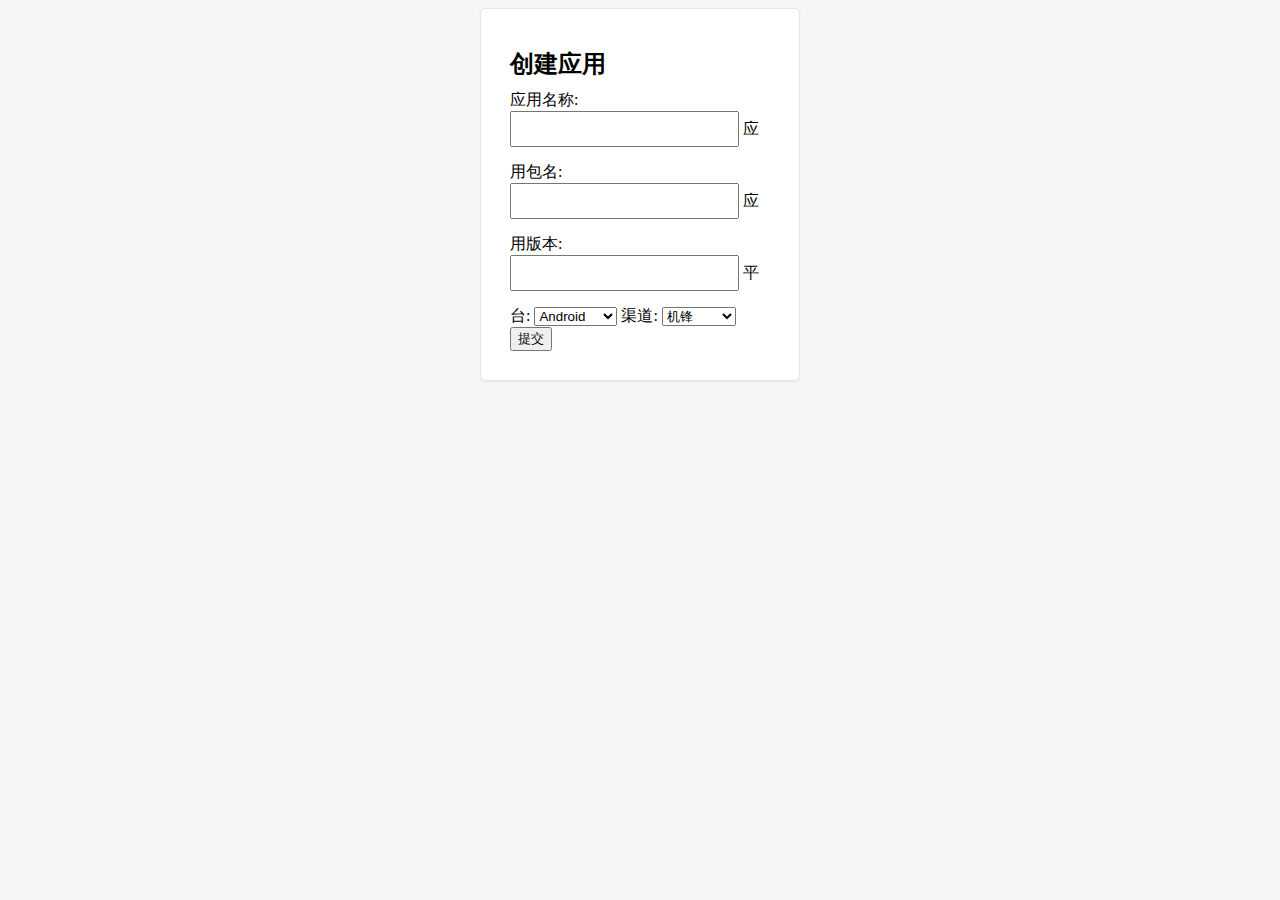
<file: views/app.html>
<!DOCTYPE html>
<!doctype html>

<style type="text/css">
      body {
        padding-bottom: 40px;
        background-color: #f5f5f5;
        height: auto;
      }

      .form-signin {
        max-width: 260px;
        padding: 19px 29px 29px;
        margin: 0 auto 20px;
        background-color: #fff;
        border: 1px solid #e5e5e5;
        -webkit-border-radius: 5px;
           -moz-border-radius: 5px;
                border-radius: 5px;
        -webkit-box-shadow: 0 1px 2px rgba(0,0,0,.05);
           -moz-box-shadow: 0 1px 2px rgba(0,0,0,.05);
                box-shadow: 0 1px 2px rgba(0,0,0,.05);
      }
      .form-signin .form-signin-heading,
      .form-signin .checkbox {
        margin-bottom: 10px;
      }
      .form-signin input[type="text"] {
        font-size: 16px;
        height: auto;
        margin-bottom: 15px;
        padding: 7px 9px;
      }

    </style>
<body>
<div id="container"  class="form-signin">

  <h2 class="form-signin-heading">创建应用</h2>
  应用名称:
  <input id="appname" type="text"  class="input-block-level"  name="appname">
  应用包名:
  <input id="packagename" type="text" class="input-block-level"  name="packagename">
  应用版本:
  <input id="version" type="text" class="input-block-level"  name="version">
  平台:
  <select id="platform" name="platform" class="input-block-level">
    <option value ="android">Android</option>
    <option value ="ios">ios</option>
    <option value="winphone">Winphone</option>
  </select>
  渠道:
  <select id="market" name="market" class="input-block-level">
    <option value ="机锋">机锋</option>
    <option value ="安卓市场">安卓市场</option>
  </select>
  <button  onclick="javascript:submit();">提交</button>

</div>
</body>
</file>
